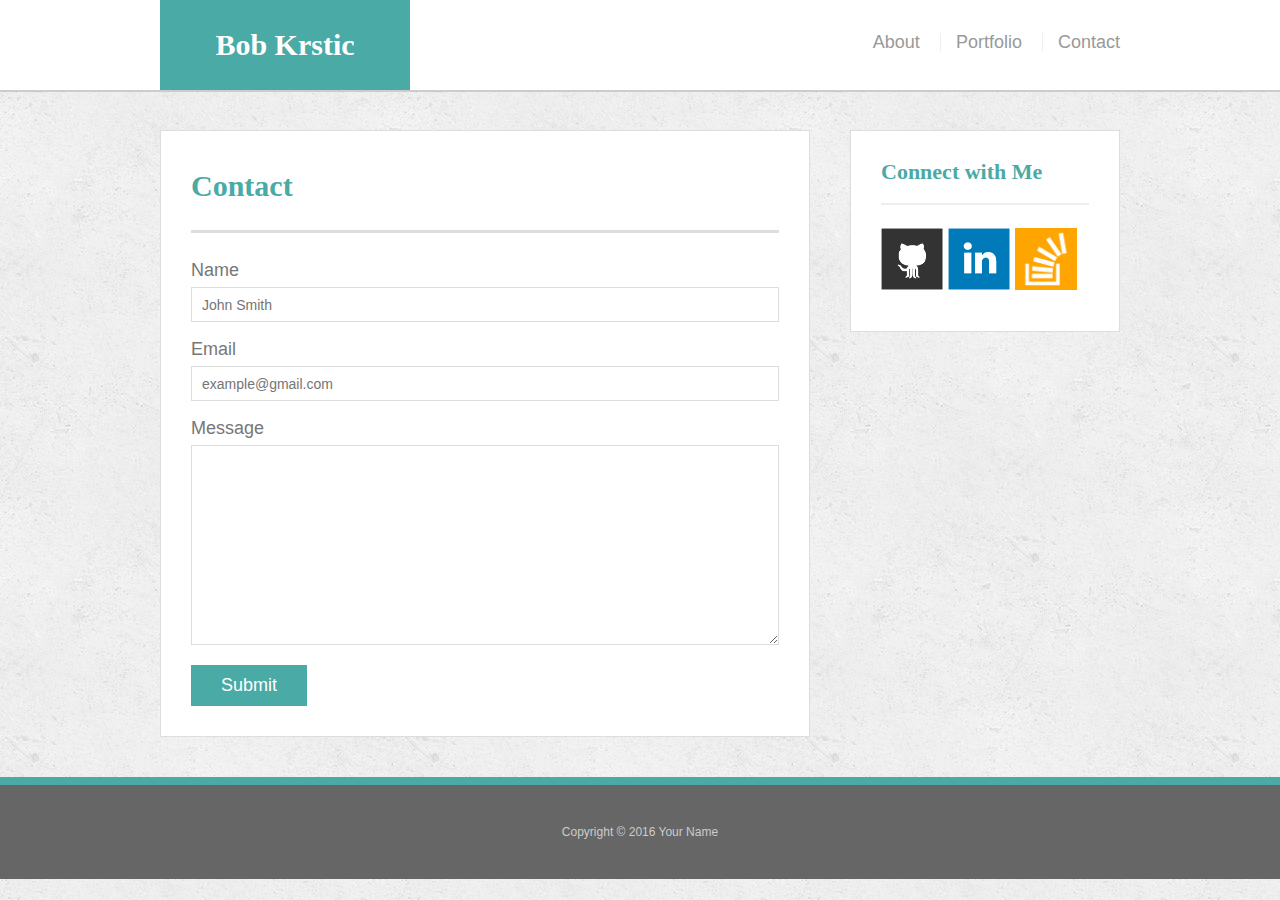
<file: Responsive-Portfolio/contact.html>
<!doctype html>
<html lang="en-us">

<head>
  <meta charset="UTF-8">
  <meta name="viewport" content="width=device-width, initial-scale=1.0">
  <title>Contact | Bob Krstic</title>
  <link rel="stylesheet" type="text/css" href="assets/css/reset.css">
  <link rel="stylesheet" type="text/css" href="assets/css/style.css">
</head>

<body>

  <header id="masthead">
    <div class="container">
      <a href="index.html" id="logo">Bob Krstic</a>
      <nav>
        <a href="index.html">About</a>
        <a href="portfolio.html">Portfolio</a>
        <a href="contact.html">Contact</a>
      </nav>
    </div>
  </header>

  <div id="main-container" class="container">
    <section class="main-section">
      <h1>Contact</h1>

      <form id="contact-form">
        <ul>
          <li>
            <label for="name">Name</label>
            <input type="text" id="name" name="name" placeholder="John Smith" required="required">
          </li>
          <li>
            <label for="email">Email</label>
            <input type="email" id="email" name="email" placeholder="example@gmail.com" required="required">
          </li>
          <li>
            <label for="message">Message</label>
            <textarea id="message" name="message" required="required"></textarea>
          </li>
        </ul>
        <input type="submit">
      </form>

    </section>

    <section class="sidebar">
      <div id="connect">
        <h2>Connect with Me</h2>

        <a href="https://github.com/bobkrstic"><img src="assets/images/github-128.png" class="social" alt="GitHub" /></a>
        <a href="https://www.linkedin.com/in/bob-krstic-346654139"><img src="assets/images/linkedin-128.png" class="social" alt="LinkedIn" /></a>
        <a href="https://stackoverflow.com/users/7864713/s-krstic"><img src="assets/images/stackoverflow-128.png" class="social" alt="Stack Overflow" /></a>
      </div>
    </section>
  </div>

  <footer>
    <div class="container">
      Copyright &copy; 2016 Your Name
    </div>
  </footer>
</body>

</html>
</file>
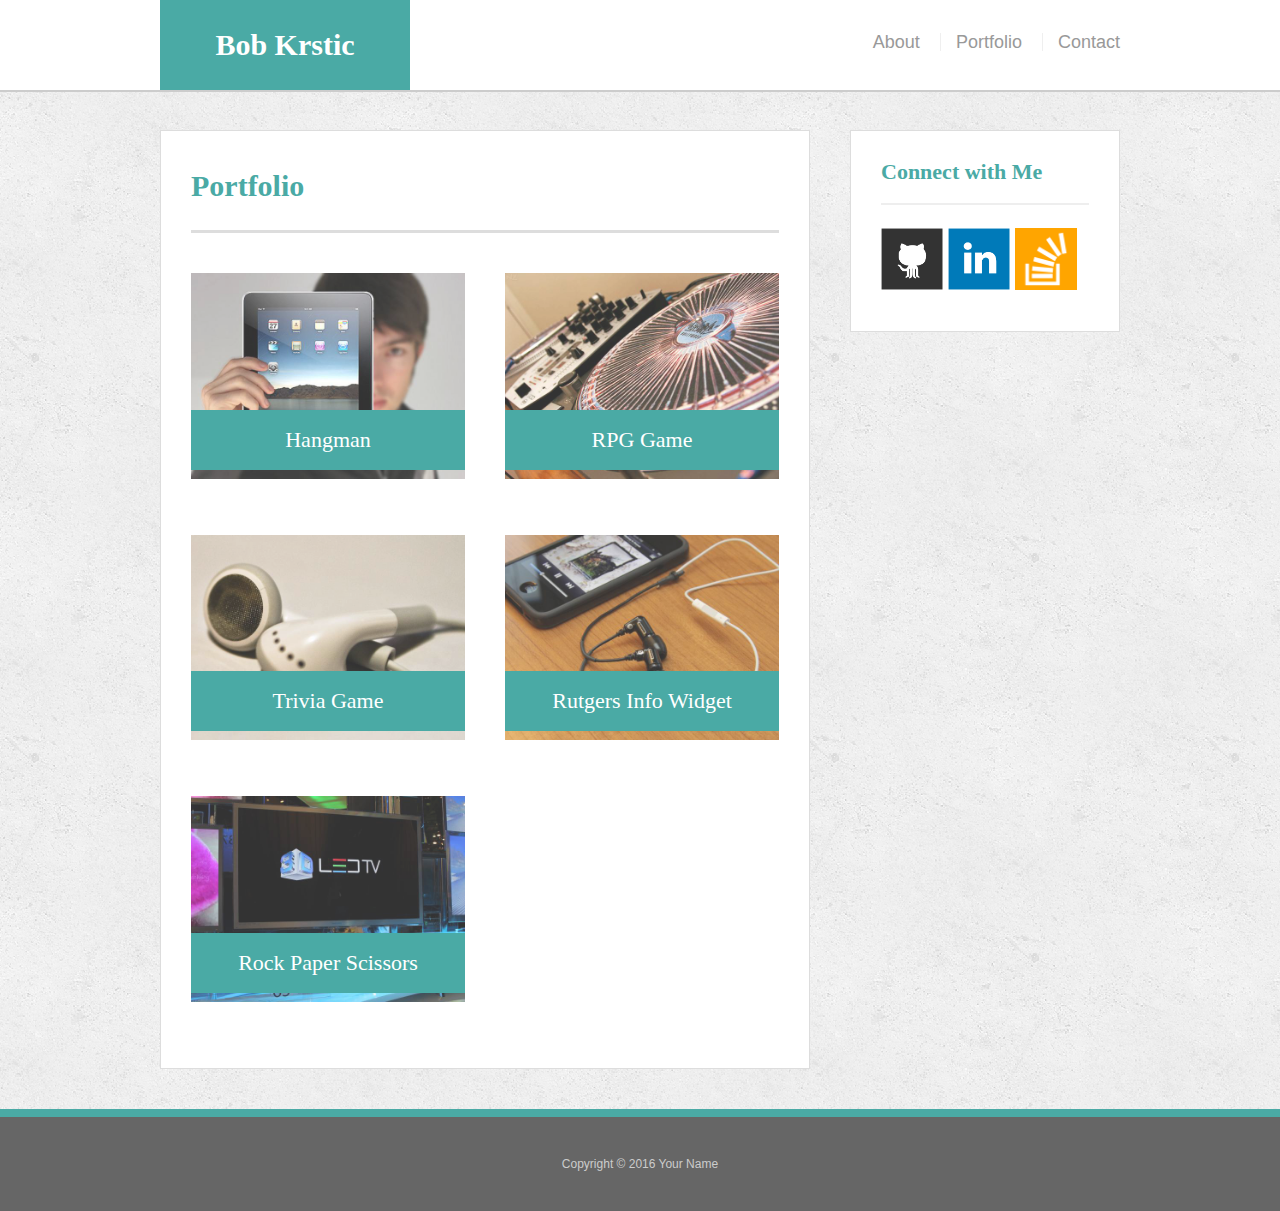
<file: Responsive-Portfolio/portfolio.html>
<!doctype html>
<html lang="en-us">

<head>
  <meta charset="UTF-8">
  <meta name="viewport" content="width=device-width, initial-scale=1.0">
  <title>Portfolio | Bob Krstic</title>
  <link rel="stylesheet" type="text/css" href="assets/css/reset.css">
  <link rel="stylesheet" type="text/css" href="assets/css/style.css">
</head>

<body>

  <header id="masthead">
    <div class="container">
      <a href="index.html" id="logo">Bob Krstic</a>
      <nav>
        <a href="index.html">About</a>
        <a href="portfolio.html">Portfolio</a>
        <a href="contact.html">Contact</a>
      </nav>
    </div>
  </header>

  <div id="main-container" class="container">
    <section class="main-section">
      <h1>Portfolio</h1>

      <div class="work">
        <img src="assets/images/technics-q-c-640-480-1.jpg" alt="hangman">

        <h3>Hangman</h3>
      </div>
      <div class="work">
        <img src="assets/images/technics-q-c-640-480-2.jpg" alt="RPG Game">

        <h3>RPG Game</h3>
      </div>
      <div class="work">
        <img src="assets/images/technics-q-c-640-480-5.jpg" alt="Trivia Game">

        <h3>Trivia Game</h3>
      </div>
      <div class="work">
        <img src="assets/images/technics-q-c-640-480-7.jpg" alt="Rutgers Info Widget">

        <h3>Rutgers Info Widget</h3>
      </div>
      <div class="work">
        <img src="assets/images/technics-q-c-640-480-9.jpg" alt="Rock Paper Scissors">

        <h3>Rock Paper Scissors</h3>
      </div>

    </section>

    <section class="sidebar">
      <div id="connect">
        <h2>Connect with Me</h2>

        <a href="https://github.com/bobkrstic"><img src="assets/images/github-128.png" class="social" alt="GitHub" /></a>
        <a href="https://www.linkedin.com/in/bob-krstic-346654139"><img src="assets/images/linkedin-128.png" class="social" alt="LinkedIn" /></a>
        <a href="https://stackoverflow.com/users/7864713/s-krstic"><img src="assets/images/stackoverflow-128.png" class="social" alt="Stack Overflow" /></a>
      </div>
    </section>
  </div>

  <footer>
    <div class="container">
      Copyright &copy; 2016 Your Name
    </div>
  </footer>
</body>

</html>
</file>
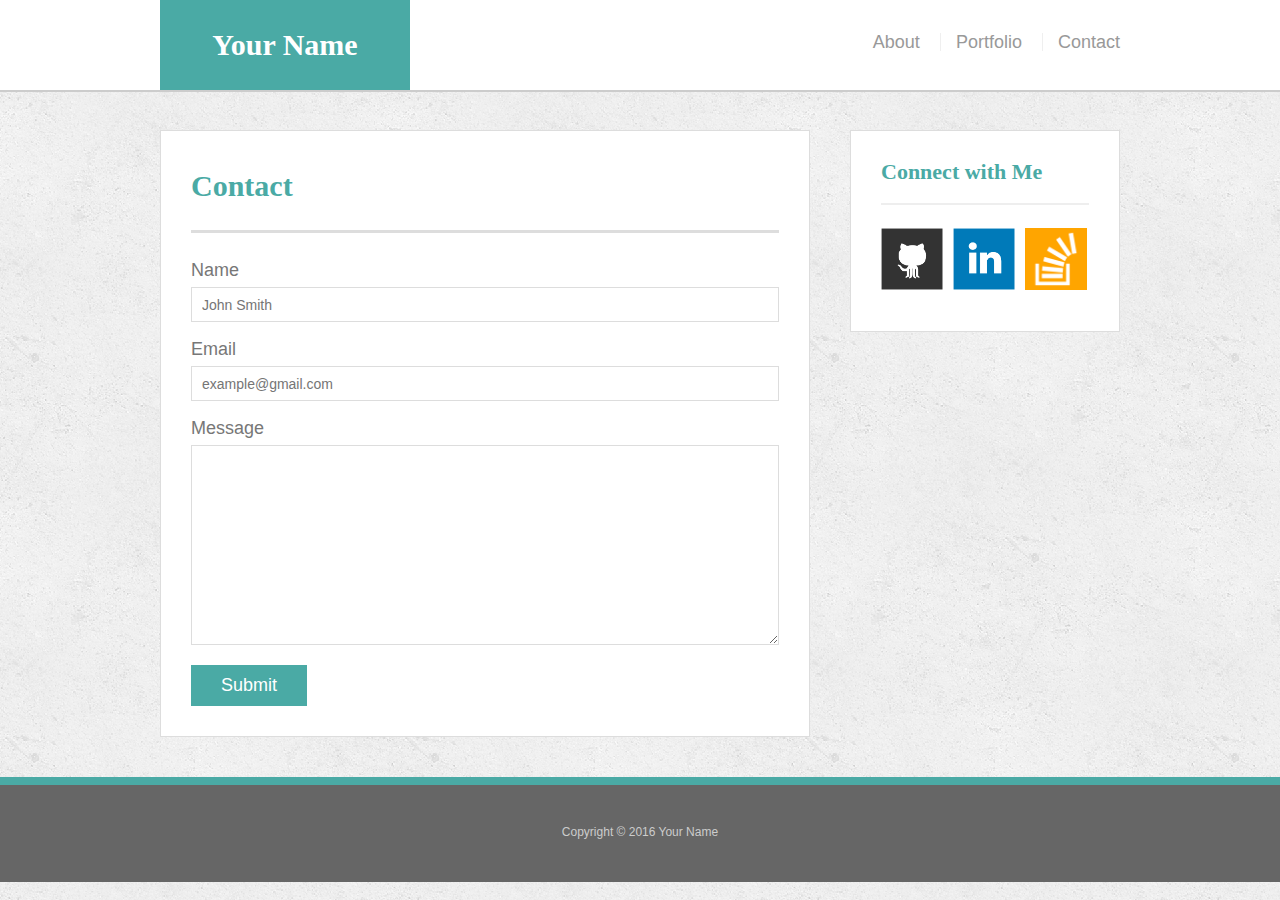
<file: Responsive-Portfolio/bonus/hover-styles.html>
<!doctype html>
<html lang="en-us">

<head>
  <meta charset="UTF-8">
  <title>Hover Styling</title>
  <link rel="stylesheet" type="text/css" href="assets/css/reset.css">
  <link rel="stylesheet" type="text/css" href="assets/css/style.css">
</head>

<body>

  <header id="masthead">
    <div class="container">
      <a href="#" id="logo">Your Name</a>
      <nav>
        <a href="#">About</a>
        <a href="#">Portfolio</a>
        <a href="#">Contact</a>
      </nav>
    </div>
  </header>

  <div id="main-container" class="container">
    <section class="main-section">
      <h1>Contact</h1>

      <form id="contact-form">
        <ul>
          <li>
            <label for="name">Name</label>
            <input type="text" id="name" name="name" placeholder="John Smith" required="required">
          </li>
          <li>
            <label for="email">Email</label>
            <input type="email" id="email" name="email" placeholder="example@gmail.com" required="required">
          </li>
          <li>
            <label for="message">Message</label>
            <textarea id="message" name="message" required="required"></textarea>
          </li>
        </ul>
        <input type="submit">
      </form>

    </section>

    <section class="sidebar">
      <div id="connect">
        <h2>Connect with Me</h2>

        <img src="assets/images/github-128.png" class="social" alt="Github">
        <img src="assets/images/linkedin-128.png" class="social" alt="LinkedIn">
        <img src="assets/images/stackoverflow-128.png" class="social" alt="Stack Overflow">
      </div>
    </section>
  </div>

  <footer>
    <div class="container">
      Copyright &copy; 2016 Your Name
    </div>
  </footer>
</body>

</html>
</file>
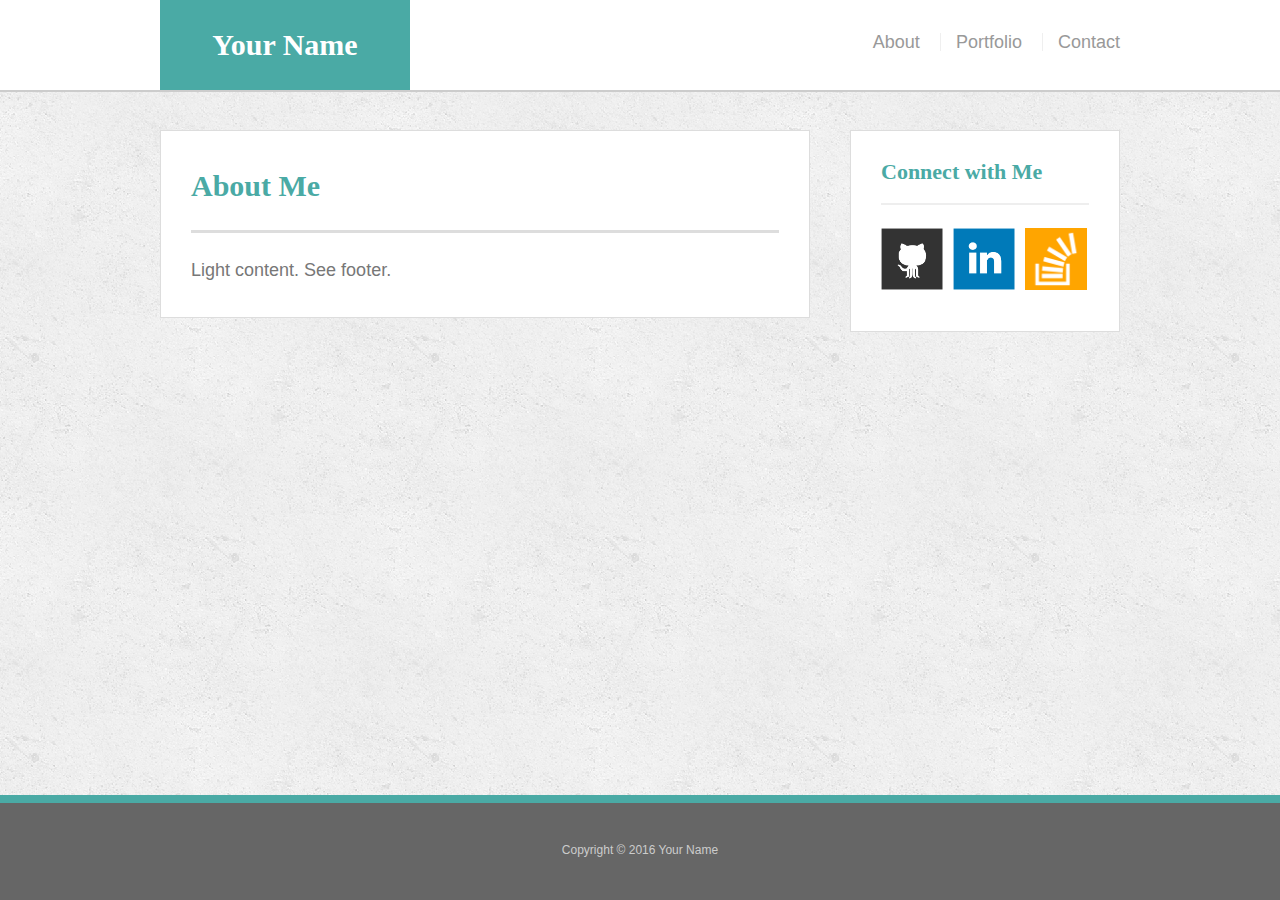
<file: Responsive-Portfolio/bonus/sticky-footer.html>
<!doctype html>
<html lang="en-us">

<head>
  <meta charset="UTF-8">
  <title>Sticky Footer</title>
  <link rel="stylesheet" type="text/css" href="assets/css/reset.css">
  <link rel="stylesheet" type="text/css" href="assets/css/style.css">
</head>

<body>

  <header id="masthead">
    <div class="container">
      <a href="#" id="logo">Your Name</a>
      <nav>
        <a href="#">About</a>
        <a href="#">Portfolio</a>
        <a href="#">Contact</a>
      </nav>
    </div>
  </header>

  <div class="wrapper">
    <div id="main-container" class="container">
      <section class="main-section">
        <h1>About Me</h1>

        <p>Light content. See footer.</p>

      </section>

      <section class="sidebar">
        <div id="connect">
          <h2>Connect with Me</h2>

          <img src="assets/images/github-128.png" class="social" alt="Github">
          <img src="assets/images/linkedin-128.png" class="social" alt="LinkedIn">
          <img src="assets/images/stackoverflow-128.png" class="social" alt="Stack Overflow">
        </div>
      </section>

      <div class="push"></div>
    </div>
  </div>

  <footer>
    <div class="container">
      Copyright &copy; 2016 Your Name
    </div>
  </footer>
</body>

</html>
</file>
<file: Responsive-Portfolio/assets/css/style.css>
body {
  font-family: Arial, "Helvetica Neue", Helvetica, sans-serif;
  font-size: 18px;
  line-height: 34px;
  color: #777;
  background: url("../images/concrete_seamless.png");
}

* {
  box-sizing: border-box;
}

/* general */

.container {
  width: 100%;
  max-width: 960px;
  margin: 0 auto;
  clear: both;
}

h1,
h2,
h3,
p {
  margin-bottom: 20px;
}

p:last-child {
  margin-bottom: 0;
}

h1,
h2,
h3 {
  font-family: Georgia, Times, "Times New Roman", serif;
  font-weight: 700;
  color: #4aaaa5;
}

h1 {
  padding-bottom: 20px;
  font-size: 30px;
  line-height: 49px;
  border-bottom: 3px solid #ddd;
}

h2,
h3 {
  font-size: 22px;
}

/* header */

#masthead {
  position: fixed;
  z-index: 99;
  width: 100%;
  margin: 0 0 30px;
  overflow: auto;
  color: #fff;
  background: #fff;
  border-bottom: 2px solid #ccc;
}

#logo {
  float: left;
  width: 250px;
  height: 90px;
  font-family: Georgia, Times, "Times New Roman", serif;
  font-size: 30px;
  font-weight: 700;
  line-height: 90px;
  color: #fff;
  text-align: center;
  text-decoration: none;
  background: #4aaaa5;
}

nav {
  float: right;
  margin-top: 25px;
}

nav a {
  display: inline-block;
  padding-left: 15px;
  margin-left: 15px;
  line-height: 18px;
  color: #999;
  text-decoration: none;
  border-left: 1px solid #efefef;
}

nav a:first-child {
  border-left: 0 none;
}

/* footer */

footer {
  padding: 30px 0;
  clear: both;
  font-size: 12px;
  color: #fff;
  color: #ccc;
  text-align: center;
  background: #666;
  border-top: 8px solid #4aaaa5;
}

/* sidebar */

.sidebar {
  float: right;
  width: 100%;
  max-width: 270px;
  padding: 30px;
  margin-bottom: 20px;
  background: #fff;
  border: 1px solid #ddd;
}

h3,
.sidebar h2 {
  padding-bottom: 20px;
  margin-bottom: 15px;
  line-height: 22px;
  border-bottom: 2px solid #eee;
}

.social {
  width: 62px;
  height: 62px;
  margin-top: 8px;
  margin-right: 5px;
}

.social:last-child {
  margin-right: 0;
}

/* main */

#main-container {
  padding-top: 130px;
}

.main-section {
  float: left;
  width: 100%;
  max-width: 650px;
  padding: 30px;
  margin: 0 0 40px;
  background: #fff;
  border: 1px solid #ddd;
}

/* portfolio page */

.work {
  position: relative;
  float: left;
  width: 274px;
  margin: 20px 0 25px;
  overflow: auto;
}

.work:nth-child(even) {
  margin-right: 40px;
}

.work img {
  width: 100%;
  border: 0 none;
  opacity: 0.8;
}

.work h3 {
  position: absolute;
  bottom: 20px;
  width: 100%;
  padding: 15px;
  margin-bottom: 0;
  font-weight: 300;
  line-height: 30px;
  color: #fff;
  text-align: center;
  background: #4aaaa5;
  border-bottom: 0;
}

.auth-image {
  float: left;
  width: 200px;
  height: auto;
  margin-top: 10px;
  margin-right: 25px;
}

/* contact page */

#contact-form ul {
  margin-bottom: 20px;
}

#contact-form li {
  margin-bottom: 10px;
}

label,
input[type=text],
input[type=email],
textarea {
  display: block;
  width: 100%;
}

input[type=text],
input[type=email],
textarea {
  height: 35px;
  padding: 0 10px;
  font-size: 14px;
  border: 1px solid #ddd;
}

textarea {
  height: 200px;
}

input[type=submit] {
  padding: 10px 30px;
  font-size: 18px;
  color: #fff;
  cursor: pointer;
  background: #4aaaa5;
  border: 0 none;
}




@media screen and (max-width: 980px) {

    .container {
      width: 700px;
    }

    .main-section {
      width: 400px;
    }

    .auth-image {
      width: 340px;
    }

    .work {
      width: 100%;
    }
}



@media screen and (max-width: 768px) {

    .container {
      width: 700px;
    }

    .main-section {
      float: left;
      width: 100%;
      max-width: 700px;
      padding: 30px;
      margin: 0 0 40px;
      background: #fff;
      border: 1px solid #ddd;
    }

    .auth-image {
      float: left;
      width: 200px;
      height: auto;
      margin-top: 10px;
      margin-right: 30px;
    }

    .sidebar {
      float: left;
      max-width: 700px;
    }
}


@media screen and (max-width: 640px) {

    .container {
      width: 500px;
    } 

    .auth-image {
      width: 430px;
    }

    #masthead {
      position: static; 
    }

    nav {
      width: 100%;
      padding-bottom: 10px;
    }

    #logo {
      width: 500px;
    }

    nav a {
      padding-left: 60px;
    }

    #main-container {
      padding-top: 5px;
    }

    .work {
      width: 100%;
    }   
}
</file>
<file: Responsive-Portfolio/bonus/assets/css/style.css>
body {
  font-family: Arial, "Helvetica Neue", Helvetica, sans-serif;
  font-size: 18px;
  line-height: 34px;
  color: #777;
  background: url("../images/concrete_seamless.png");
}

* {
  box-sizing: border-box;
  margin: 0;
}

/* sticky footer styling */

/* http://ryanfait.com/html5-sticky-footer/ */

html,
body {
  height: 100%;
}

.wrapper {
  height: auto !important;
  height: 100%;
  min-height: 100%;
  margin: 0 auto -105px;
}

footer,
.push {
  height: 105px;
}

/* end sticky footer styling */

/* start hover styling */

#logo:hover,
input[type=submit]:hover {
  background: #5e7f7e;
}

nav a:hover {
  color: #5e7f7e;
}

.social:hover {
  cursor: pointer;
  opacity: 0.8;
}

/* end hover styling */

/* general styling */

.container {
  width: 100%;
  max-width: 960px;
  margin: 0 auto;
  clear: both;
}

h1,
h2,
h3,
p {
  margin-bottom: 20px;
}

p:last-child {
  margin-bottom: 0;
}

h1,
h2,
h3 {
  font-family: Georgia, Times, "Times New Roman", serif;
  font-weight: 700;
  color: #4aaaa5;
}

h1 {
  padding-bottom: 20px;
  font-size: 30px;
  line-height: 49px;
  border-bottom: 3px solid #ddd;
}

h2,
h3 {
  font-size: 22px;
}

/* header */

#masthead {
  position: fixed;
  z-index: 99;
  width: 100%;
  margin: 0 0 30px;
  overflow: auto;
  color: #fff;
  background: #fff;
  border-bottom: 2px solid #ccc;
}

#logo {
  float: left;
  width: 250px;
  height: 90px;
  font-family: Georgia, Times, "Times New Roman", serif;
  font-size: 30px;
  font-weight: 700;
  line-height: 90px;
  color: #fff;
  text-align: center;
  text-decoration: none;
  background: #4aaaa5;
}

nav {
  float: right;
  margin-top: 25px;
}

nav a {
  display: inline-block;
  padding-left: 15px;
  margin-left: 15px;
  line-height: 18px;
  color: #999;
  text-decoration: none;
  border-left: 1px solid #efefef;
}

nav a:first-child {
  border-left: 0 none;
}

/* footer */

footer {
  padding: 30px 0;
  clear: both;
  font-size: 12px;
  color: #fff;
  color: #ccc;
  text-align: center;
  background: #666;
  border-top: 8px solid #4aaaa5;
}

/* sidebar */

.sidebar {
  float: right;
  width: 100%;
  max-width: 270px;
  padding: 30px;
  margin-bottom: 20px;
  background: #fff;
  border: 1px solid #ddd;
}

h3,
.sidebar h2 {
  padding-bottom: 20px;
  margin-bottom: 15px;
  line-height: 22px;
  border-bottom: 2px solid #eee;
}

.social {
  width: 62px;
  height: 62px;
  margin-top: 8px;
  margin-right: 5px;
}

.social:last-child {
  margin-right: 0;
}

/* main */

#main-container {
  padding-top: 130px;
}

.main-section {
  float: left;
  width: 100%;
  max-width: 650px;
  padding: 30px;
  margin: 0 0 40px;
  background: #fff;
  border: 1px solid #ddd;
}

/* contact page */

#contact-form ul {
  margin-bottom: 20px;
}

#contact-form li {
  margin-bottom: 10px;
}

label,
input[type=text],
input[type=email],
textarea {
  display: block;
  width: 100%;
}

input[type=text],
input[type=email],
textarea {
  height: 35px;
  padding: 0 10px;
  font-size: 14px;
  border: 1px solid #ddd;
}

textarea {
  height: 200px;
}

input[type=submit] {
  padding: 10px 30px;
  font-size: 18px;
  color: #fff;
  cursor: pointer;
  background: #4aaaa5;
  border: 0 none;
}
</file>
